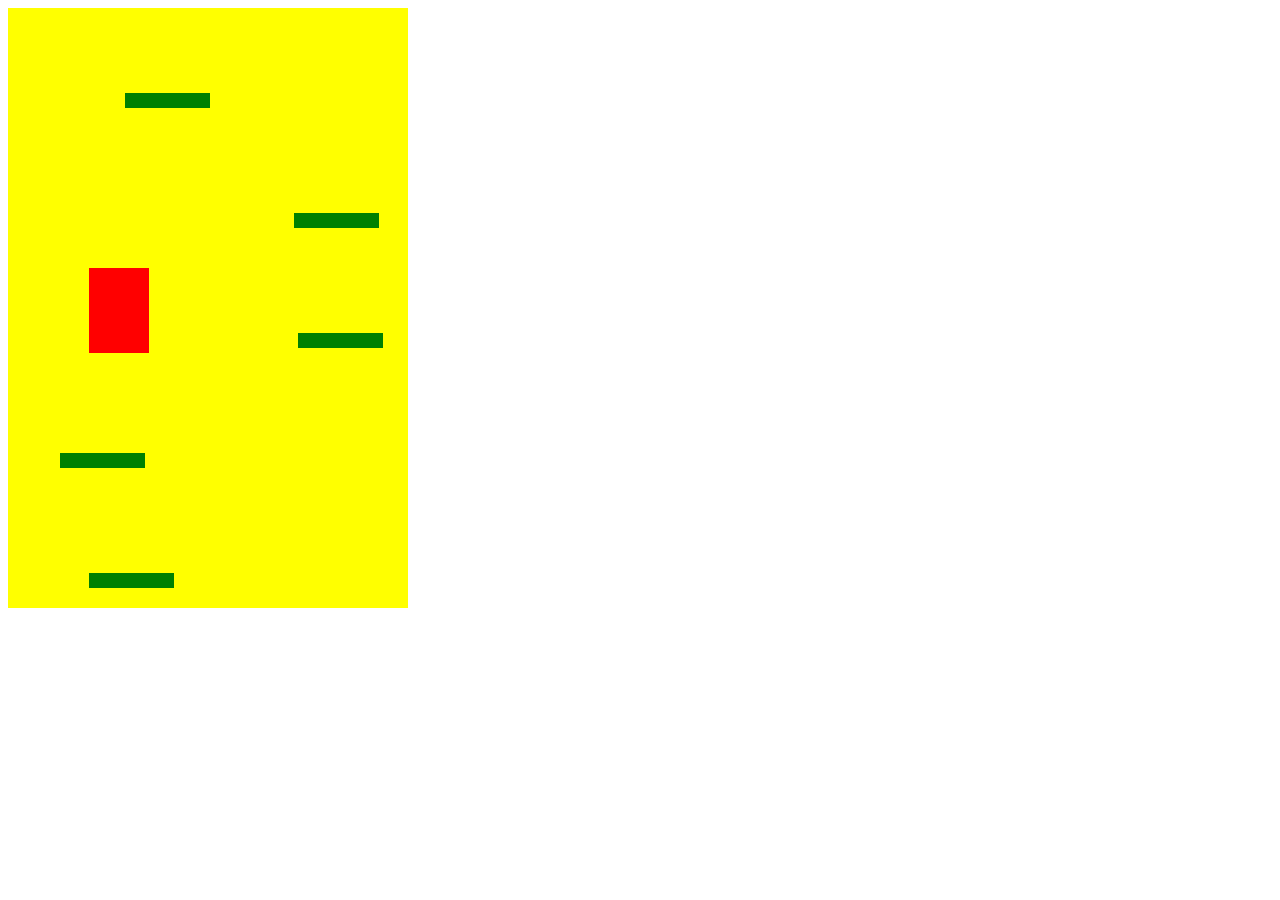
<file: doodle-jump/index.html>
<!DOCTYPE html>
<html lang="en">
  <head>
    <meta charset="UTF-8" />
    <meta name="viewport" content="width=device-width, initial-scale=1.0" />
    <title>Doodle Jump</title>
    <link rel="stylesheet" href="style.css" />
    <script src="script.js" charset="UTF-8"></script>
  </head>
  <body>
    <div class="grid"></div>
  </body>
</html>
</file>
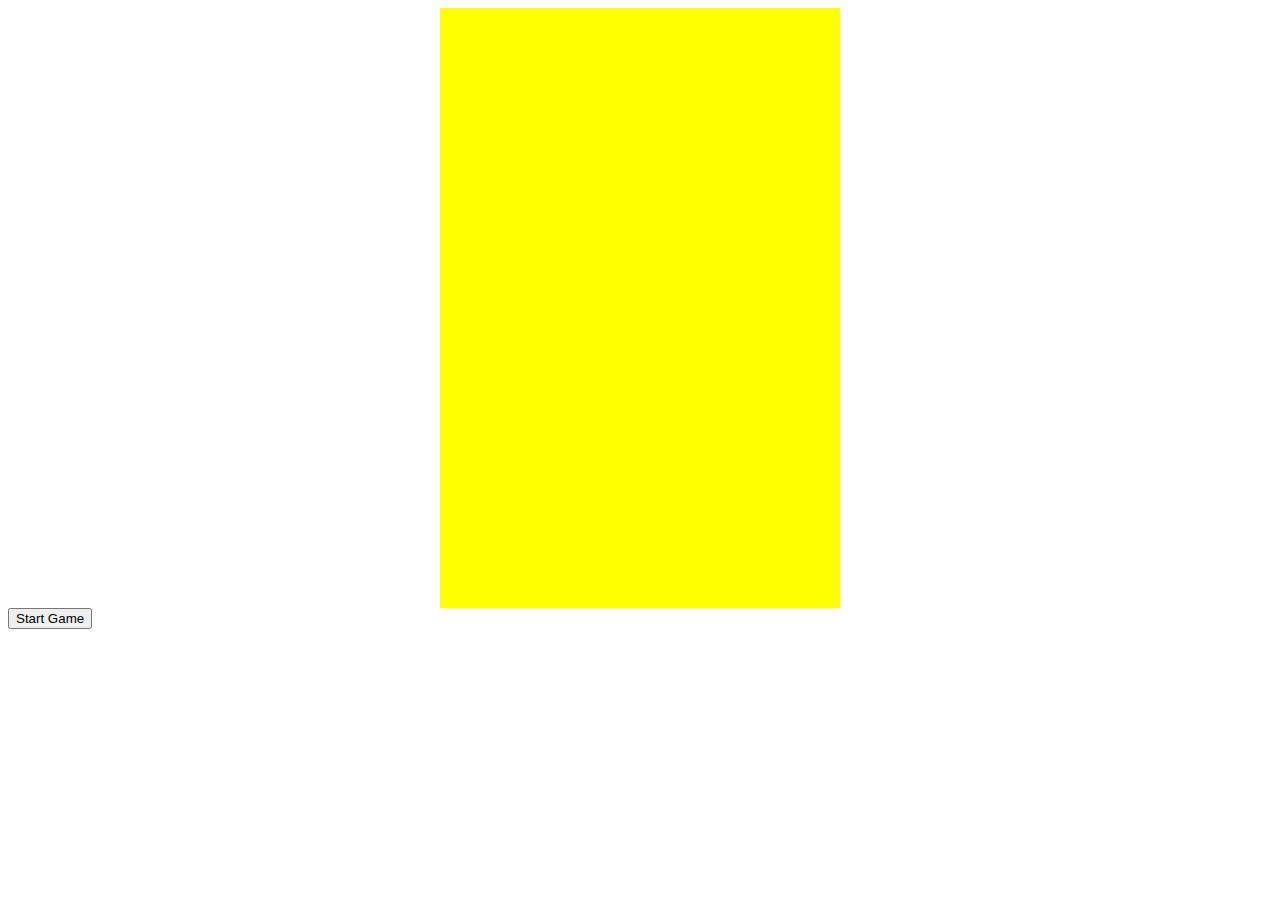
<file: doodlerbob/index.html>
<!DOCTYPE html>
<html lang="en">
  <head>
    <meta charset="UTF-8" />
    <meta name="viewport" content="width=device-width, initial-scale=1.0" />
    <title>Doodle Jump</title>
    <link rel="stylesheet" href="style.css" />
    <script src="script.js" charset="UTF-8"></script>
  </head>
  <body>
    <div class="grid"></div>
    <button id="startButton">Start Game</button>
  </body>
</html>
</file>
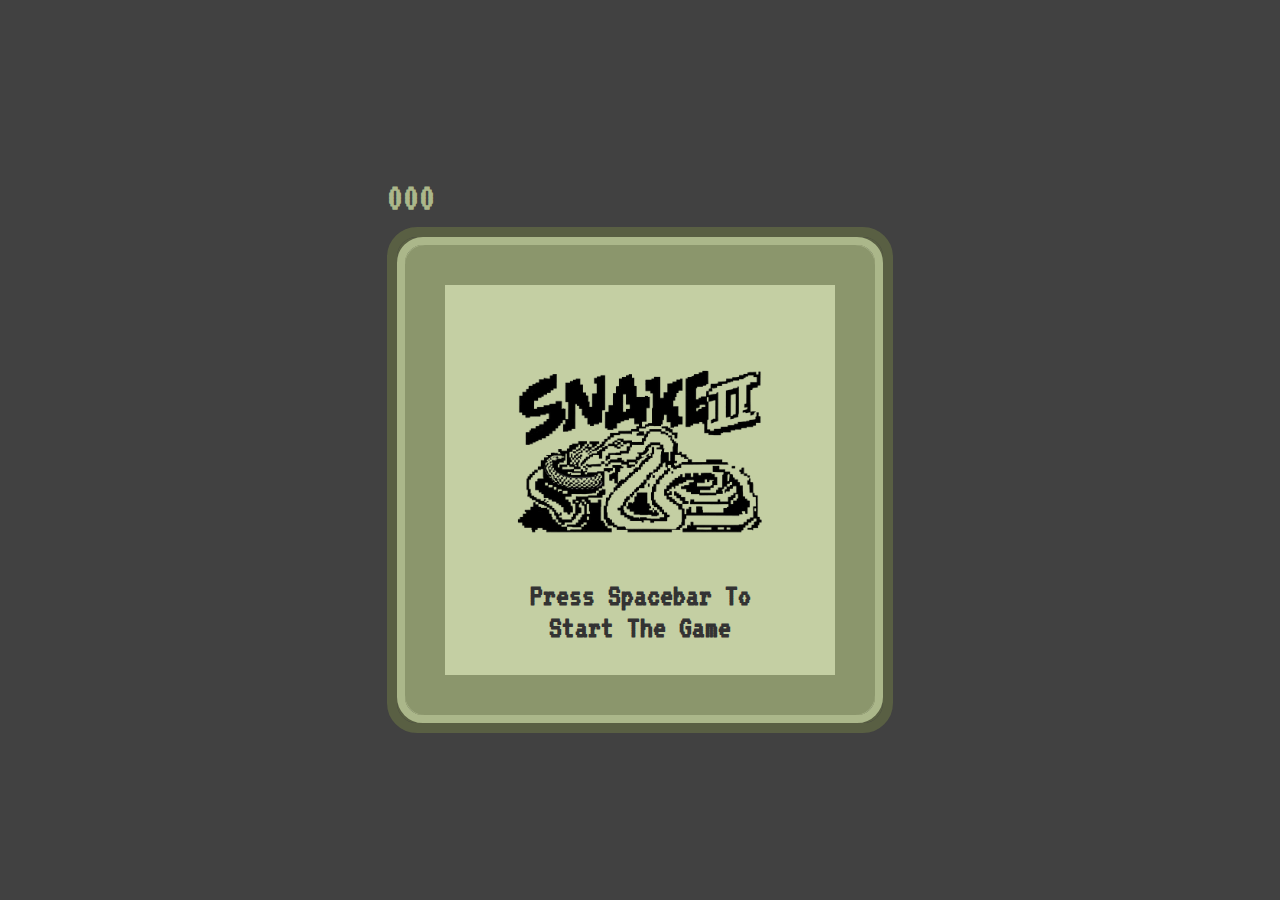
<file: fake-snake/index.html>
<!DOCTYPE html>
<html lang="en">
  <head>
    <meta charset="UTF-8" />
    <meta name="viewport" content="width=device-width, initial-scale=1.0" />
    <title>Snake Game</title>
    <link rel="stylesheet" href="./css/style.css" />
  </head>
  <body>
    <div>
      <div class="scores">
        <h1 id="score">000</h1>
        <h1 id="highScore">000</h1>
      </div>
      <div class="game-border-1">
        <div class="game-border-2">
          <div class="game-border-3">
            <div id="game-board"></div>
          </div>
        </div>
      </div>
    </div>
    <h1 id="instruction-text">Press spacebar to start the game</h1>
    <img id="logo" src="./img/snake-game-logo.png" alt="snake-logo" />
    <script src="./js/main.js" type="module"></script>
  </body>
</html>
</file>
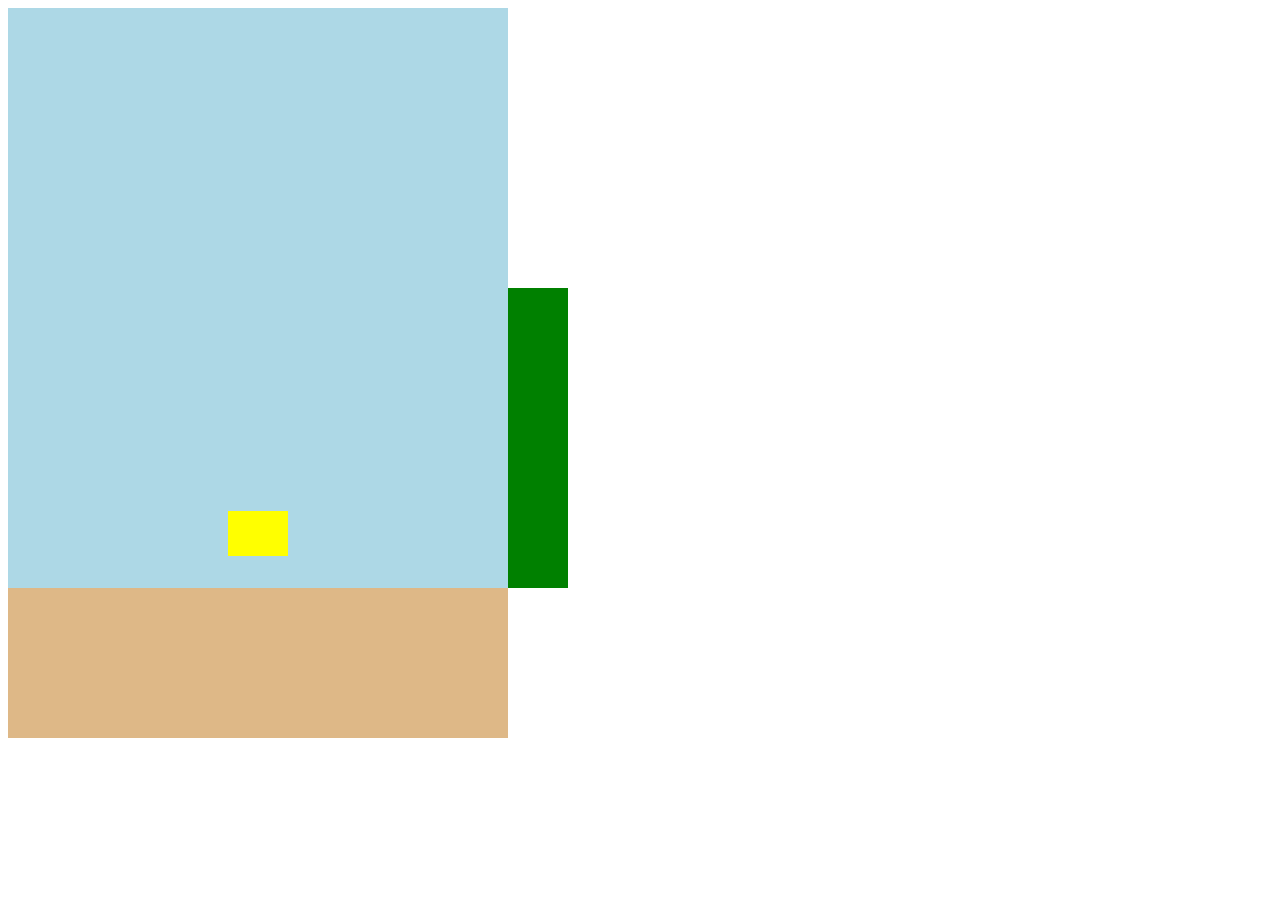
<file: flappy-bird/index.html>
<!DOCTYPE html>
<html lang="en">
  <head>
    <meta charset="UTF-8" />
    <meta name="viewport" content="width=device-width, initial-scale=1.0" />
    <title>Flappy Bird</title>
    <link rel="stylesheet" href="style.css" />
    <script src="app.js" charset="UTF-8"></script>
  </head>
  <body>
    <div class="game-container">
      <div class="sky">
        <div class="bird"></div>
      </div>
      <div class="ground"></div>
    </div>
  </body>
</html>
</file>
<file: doodle-jump/style.css>
.grid {
  width: 400px;
  height: 600px;
  background-color: yellow;
  position: relative;
  font-size: 200px;
  text-align: center;
}

.doodler {
  width: 60px;
  height: 85px;
  background-color: red;
  position: absolute;
}

.platform {
  width: 85px;
  height: 15px;
  background-color: green;
  position: absolute;
}
</file>
<file: doodlerbob/style.css>
.body {
  height: 90vh;
}

.grid {
  width: 400px;
  height: 600px;
  background-color: yellow;
  position: relative;
  font-size: 200px;
  text-align: center;
  margin: 0 auto;
}

.doodler {
  width: 60px;
  height: 85px;
  background-color: red;
  position: absolute;
}

.platform {
  width: 85px;
  height: 15px;
  background-color: green;
  position: absolute;
}
</file>
<file: fake-snake/css/style.css>
@import "components.css";
@import "gameBoard.css";
@import "layout.css";
@import "root.css";
@import "scores.css";
</file>
<file: flappy-bird/style.css>
.game-container {
  width: 500px;
  height: 730px;
  position: absolute;
}

.sky {
  background-color: lightblue;
  width: 500px;
  height: 580px;
  position: absolute;
}

.ground {
  background-color: burlywood;
  width: 500px;
  height: 150px;
  position: absolute;
  top: 580px;
}

.bird {
  background-color: yellow;
  width: 60px;
  height: 45px;
  position: absolute;
}

.obstacle {
  background-color: green;
  width: 60px;
  height: 300px;
  position: absolute;
}
</file>
